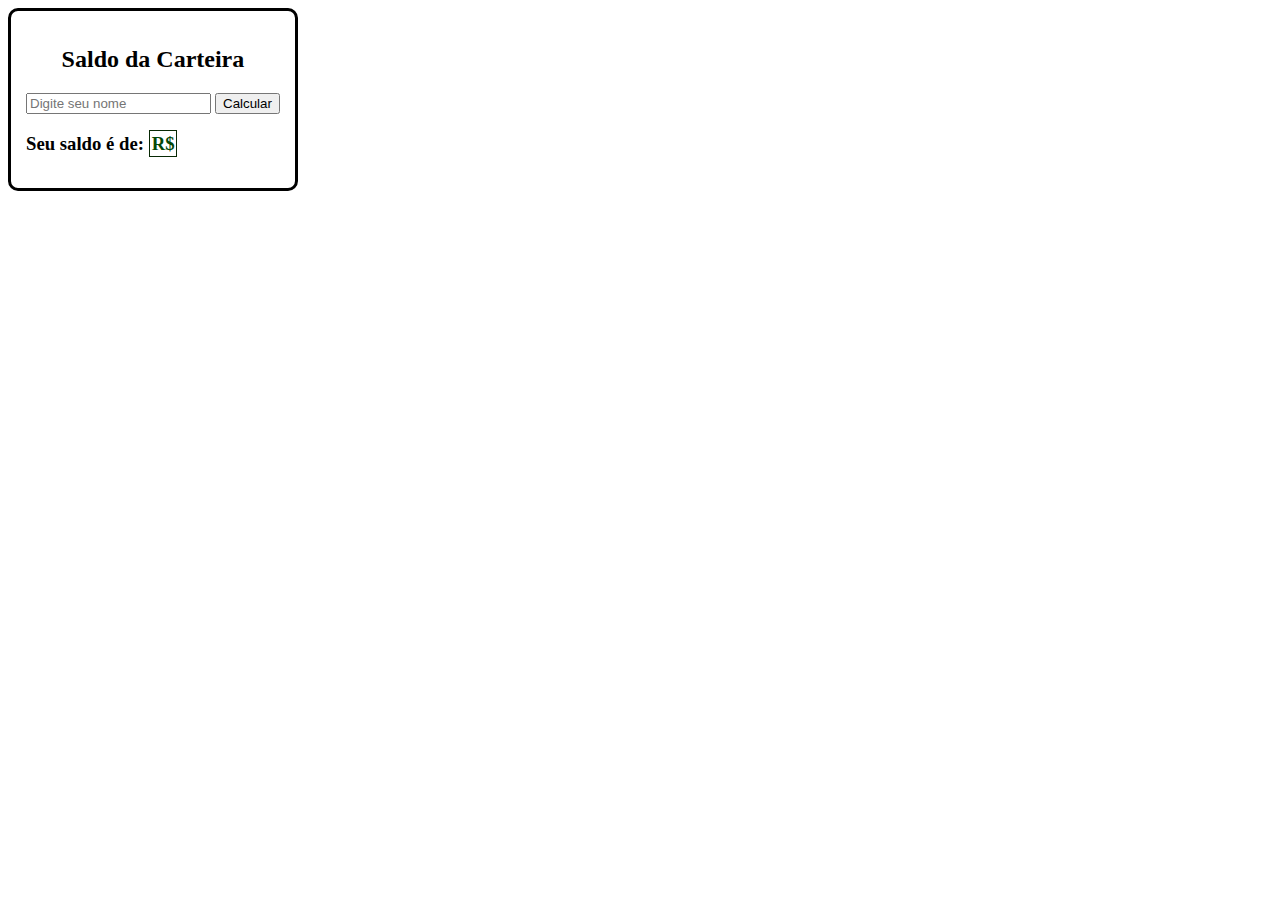
<file: js-exercicio/receitaDespesa/index.html>
<!DOCTYPE html>
<html lang="en">
  <head>
    <meta charset="UTF-8" />
    <meta http-equiv="X-UA-Compatible" content="IE=edge" />
    <meta name="viewport" content="width=device-width, initial-scale=1.0" />
    <title>Carteira</title>
    <link rel="stylesheet" href="style.css" />
  </head>
  <body>
    <main>
      <div id="showcart">
        <h2>Saldo da Carteira</h2>
        <input
          type="text"
          id="name"
          name="name"
          placeholder="Digite seu nome"
        />
        <button type="submit" onclick="saldoFamilia()">Calcular</button>
        <h3>Seu saldo é de: <span id="resultado">R$ </span></h3>
      </div>
    </main>
    <script src="main.js"></script>
  </body>
</html>
</file>
<file: js-exercicio/receitaDespesa/style.css>
main {
  display: flex;
  justify-content: center;
  width: max-content;
  padding: 15px;

  border: 3px solid black;
  border-radius: 10px;
}

h2 {
  display: flex;
  justify-content: center;
}

span {
  border: 1px solid rgb(8, 41, 4);
  padding: 2px;
  color: rgb(4, 72, 8);
}
</file>
